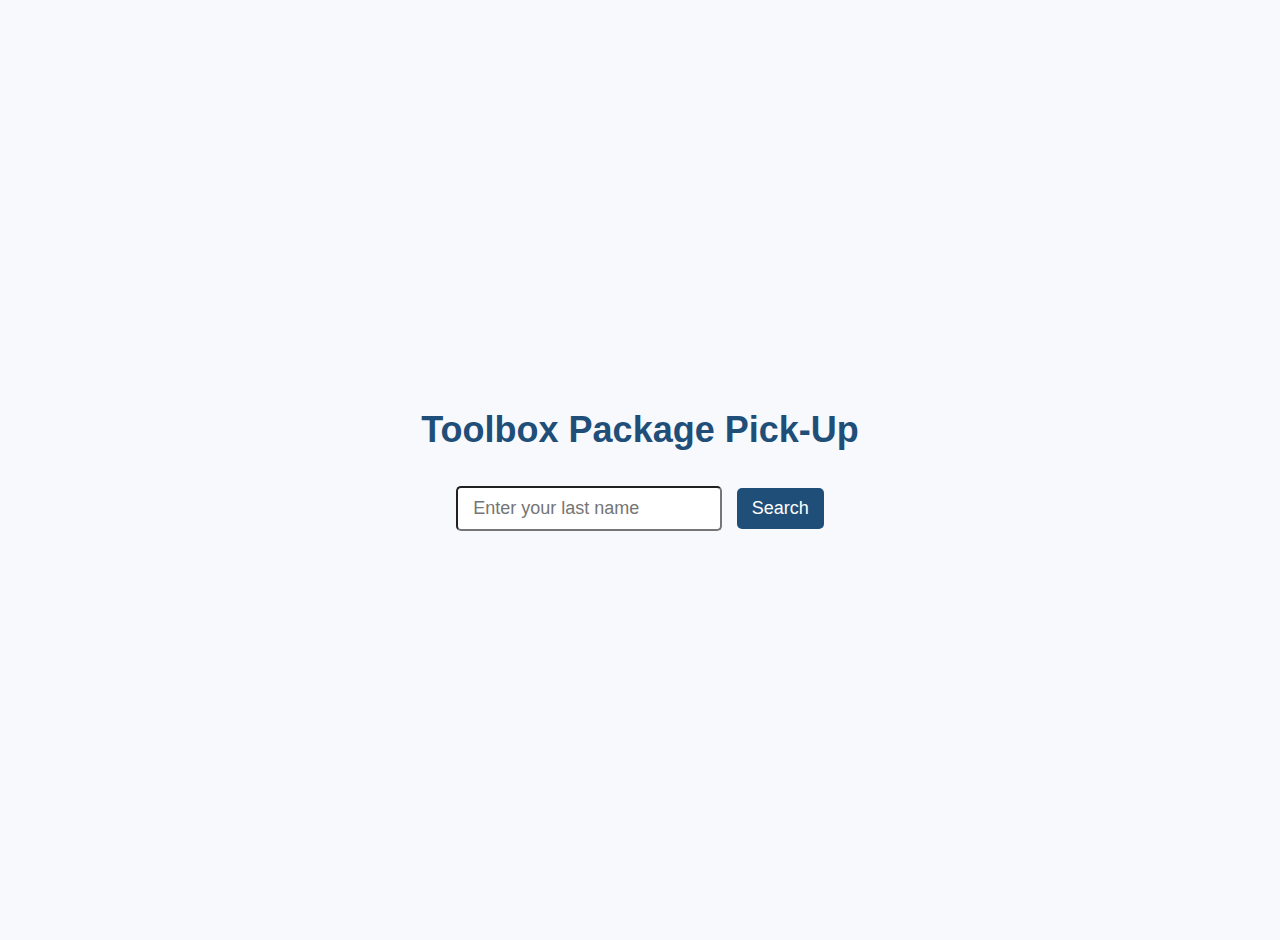
<file: index.html>
<!DOCTYPE html>
<html lang="en">
<head>
  <meta charset="UTF-8">
  <meta name="viewport" content="width=device-width, initial-scale=1.0">
  <title>Toolbox Package Pick-Up</title>
  <link rel="stylesheet" href="style.css">
</head>
<body>

  <!-- Recipient / Kiosk -->
  <div id="kioskContainer">
    <h1 class="main-title">Toolbox Package Pick-Up</h1>

    <div id="searchContainer">
      <input type="text" id="searchLastName" placeholder="Enter your last name">
      <button onclick="searchPackages()">Search</button>
    </div>

    <div id="results"></div>
  </div>

  <script src="script.js"></script>
</body>
</html>
</file>
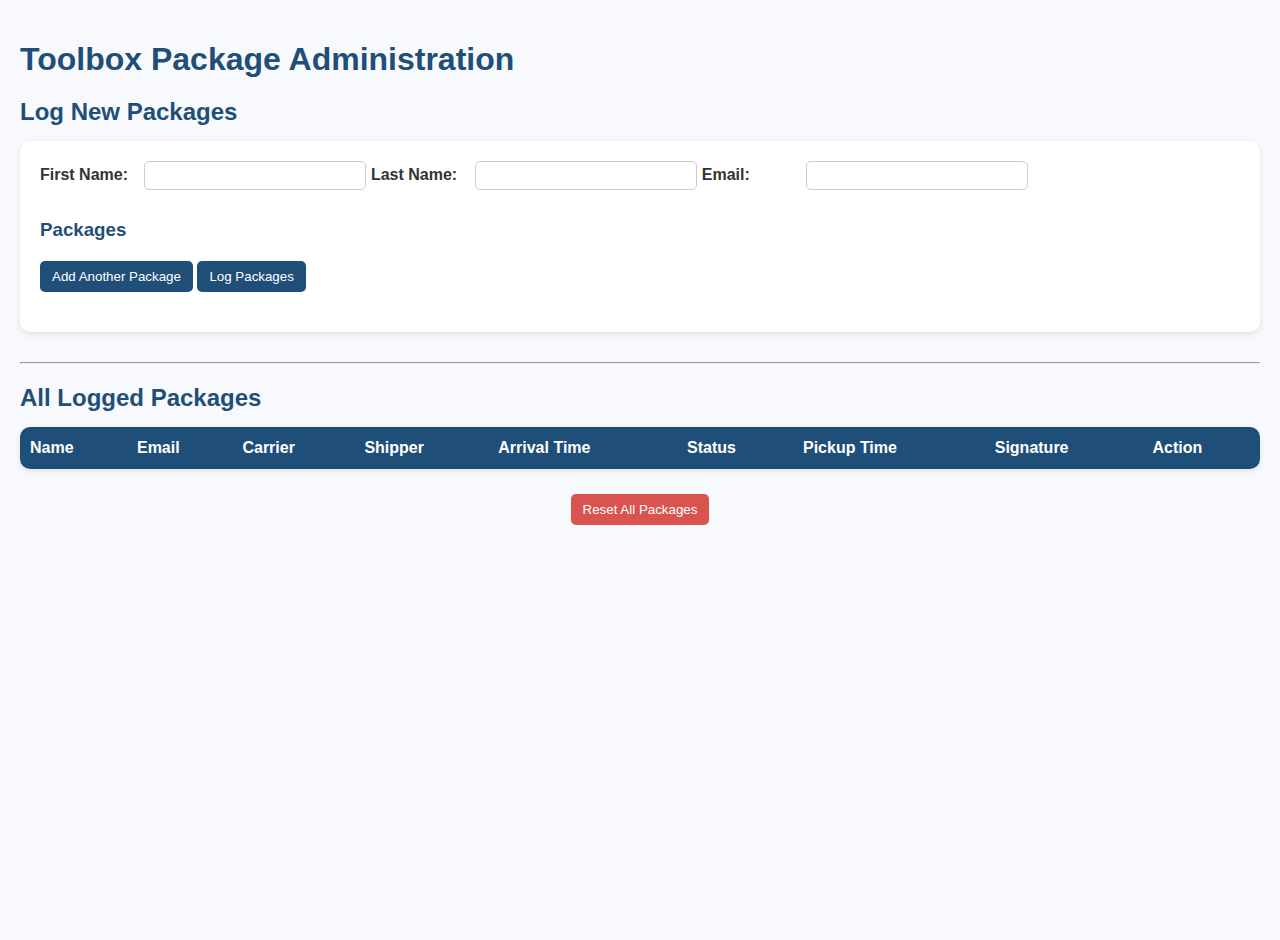
<file: admin.html>
<!DOCTYPE html>
<html lang="en">
<head>
  <meta charset="UTF-8">
  <title>Admin Package Log</title>
  <link rel="stylesheet" href="style.css">
  <script src="script.js" defer></script>
</head>

<body>

<h1>Toolbox Package Administration</h1>

<h2>Log New Packages</h2>

<form id="packageForm">

  <label>First Name:</label>
  <input type="text" id="firstName" required>

  <label>Last Name:</label>
  <input type="text" id="lastName" required>

  <label>Email:</label>
  <input type="email" id="email" required>

  <h3>Packages</h3>

  <div id="packagesContainer">
  </div>

  <div class="form-buttons">
    <button type="button" onclick="addPackageRow()">Add Another Package</button>
    <button type="submit">Log Packages</button>
  </div>

</form>

<hr>

<h2>All Logged Packages</h2>

<table>
  <thead>
    <tr>
      <th>Name</th>
      <th>Email</th>
      <th>Carrier</th>
      <th>Shipper</th>
      <th>Arrival Time</th>
      <th>Status</th>
      <th>Pickup Time</th>
      <th>Signature</th>
      <th>Action</th>
    </tr>
  </thead>
  <tbody id="packagesBody">
  </tbody>
</table>

<div style="margin-top: 20px; text-align: center;">
  <button onclick="resetPackages()" class="reset-btn">
    Reset All Packages
  </button>
</div>

</body>
</html>
</file>
<file: style.css>
/* ---------------- General Page Styling ---------------- */
body {
  font-family: Arial, sans-serif;
  background-color: #f7f9fc;
  color: #333;
  margin: 0;
  padding: 20px;
}

h1, h2, h3 {
  color: #1f4e79;
  margin-bottom: 15px;
}

/* ---------------- Buttons ---------------- */
button {
  cursor: pointer;
  padding: 8px 12px;
  border: none;
  border-radius: 5px;
  background-color: #1f4e79;
  color: white;
  margin: 5px 0;
  transition: background-color 0.2s ease;
}

button:hover {
  background-color: #163a58;
}

button.reset-btn {
  background-color: #d9534f;
}

button.reset-btn:hover {
  background-color: #b52b24;
}

button.remove-row-btn {
  background-color: #d9534f;
  color: white;
  border-radius: 5px;
  padding: 5px 10px;
  cursor: pointer;
}

button.remove-row-btn:hover {
  background-color: #b52b24;
}

/* ---------------- Form Styling ---------------- */
form {
  background-color: #fff;
  padding: 20px;
  border-radius: 10px;
  box-shadow: 0 2px 6px rgba(0,0,0,0.1);
  margin-bottom: 30px;
}

form label {
  display: inline-block;
  width: 100px;
  font-weight: bold;
}

form input {
  padding: 6px 10px;
  margin-bottom: 10px;
  width: 200px;
  border: 1px solid #ccc;
  border-radius: 5px;
}

/* ---------------- Package Input Rows ---------------- */
.packageRow {
  margin-bottom: 10px;
  background-color: #eef2f7;
  padding: 10px;
  border-radius: 5px;
}

/* ---------------- Admin Table Styling ---------------- */
table {
  width: 100%;
  border-collapse: collapse;
  background-color: #fff;
  border-radius: 10px;
  overflow: hidden;
  box-shadow: 0 2px 6px rgba(0,0,0,0.1);
}

th, td {
  padding: 12px 10px;
  text-align: left;
}

th {
  background-color: #1f4e79;
  color: white;
}

tr:nth-child(even) {
  background-color: #f2f4f7;
}

tr:hover {
  background-color: #e1e7f1;
}

/* ---------------- Recipient Page / Package Cards ---------------- */
#results div {
  background-color: #fff;
  margin-bottom: 12px;
  padding: 12px;
  border-radius: 8px;
  box-shadow: 0 1px 4px rgba(0,0,0,0.1);
}

#results p {
  margin: 0 0 8px 0;
}

#results button {
  margin-top: 5px;
}

/* ---------------- Main Page Title ---------------- */
.main-title {
  text-align: center;
  font-size: 36px;
  font-weight: bold;
  color: #1f4e79;
  margin-bottom: 30px;
}

/* ---------------- Centered Kiosk Layout ---------------- */
html, body {
  height: 100%;
  margin: 0;
}

#kioskContainer {
  display: flex;
  flex-direction: column;
  justify-content: center;
  align-items: center;
  height: 100%;
  text-align: center;
}

/* Center the search input and button */
#searchContainer {
  text-align: center;
  margin-bottom: 20px;
}

#searchContainer input, #searchContainer button {
  font-size: 18px;
  padding: 10px 15px;
  margin: 5px;
  border-radius: 5px;
}

/* ---------------- Buttons layout ---------------- */
.form-buttons {
  margin-bottom: 15px; /* space below Add/Log buttons */
}

.reset-button {
  margin-top: 10px; /* space above Reset button */
}

/* ---------------- Responsive Layout ---------------- */
@media screen and (max-width: 768px) {
  form label {
    width: 100%;
    margin-bottom: 5px;
  }

  form input {
    width: 100%;
  }

  table, th, td {
    font-size: 14px;
  }

  #searchContainer input, #searchContainer button {
    width: 80%;
    font-size: 16px;
  }
}
</file>
